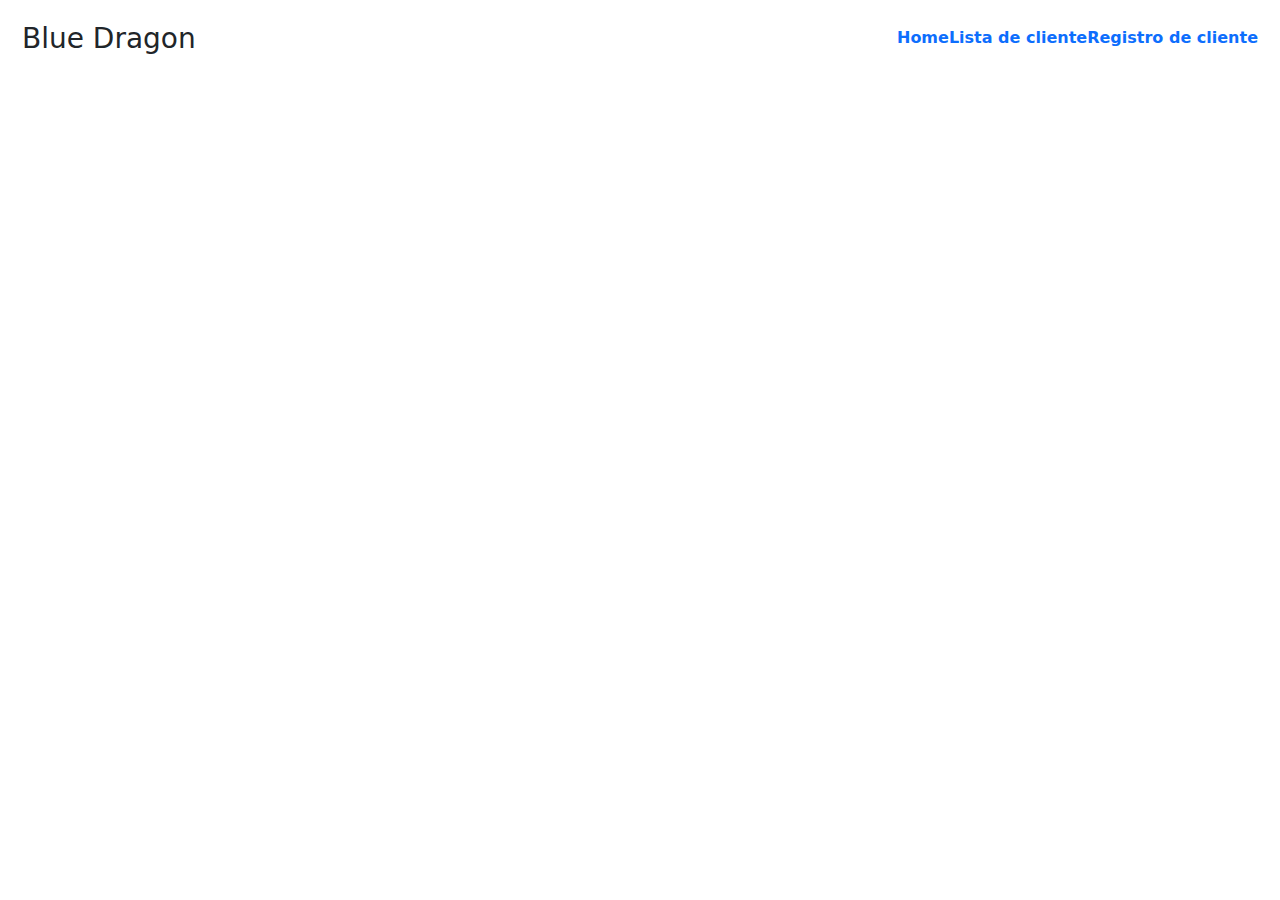
<file: CRUD/src/main/resources/templates/fragments.html>
<!-- templates/fragments.html -->
<!DOCTYPE html>
<html xmlns:th="http://www.thymeleaf.org">
<head>
    <link rel="stylesheet" th:href="@{/styles.css}" />
    <link href="https://cdn.jsdelivr.net/npm/bootstrap@5.3.5/dist/css/bootstrap.min.css" rel="stylesheet">
</head>
<body>
  <div th:fragment="encabezado">
    <header class="mb-auto">
      <div class="justify-content-center customers" style="padding: 22px;">
        <h3 class="float-md-start mb-0">Blue Dragon</h3>
        <nav class="nav nav-masthead justify-content-center float-md-end">
          <a class="nav-link fw-bold py-1 px-0 active" aria-current="page" href="/">Home</a>
          <a class="nav-link fw-bold py-1 px-0" href="/personas">Lista de cliente</a>
          <a class="nav-link fw-bold py-1 px-0" href="/personas/nuevo">Registro de cliente</a>
        </nav>
      </div>
    </header>
  </div>
</body>
</html>
</file>
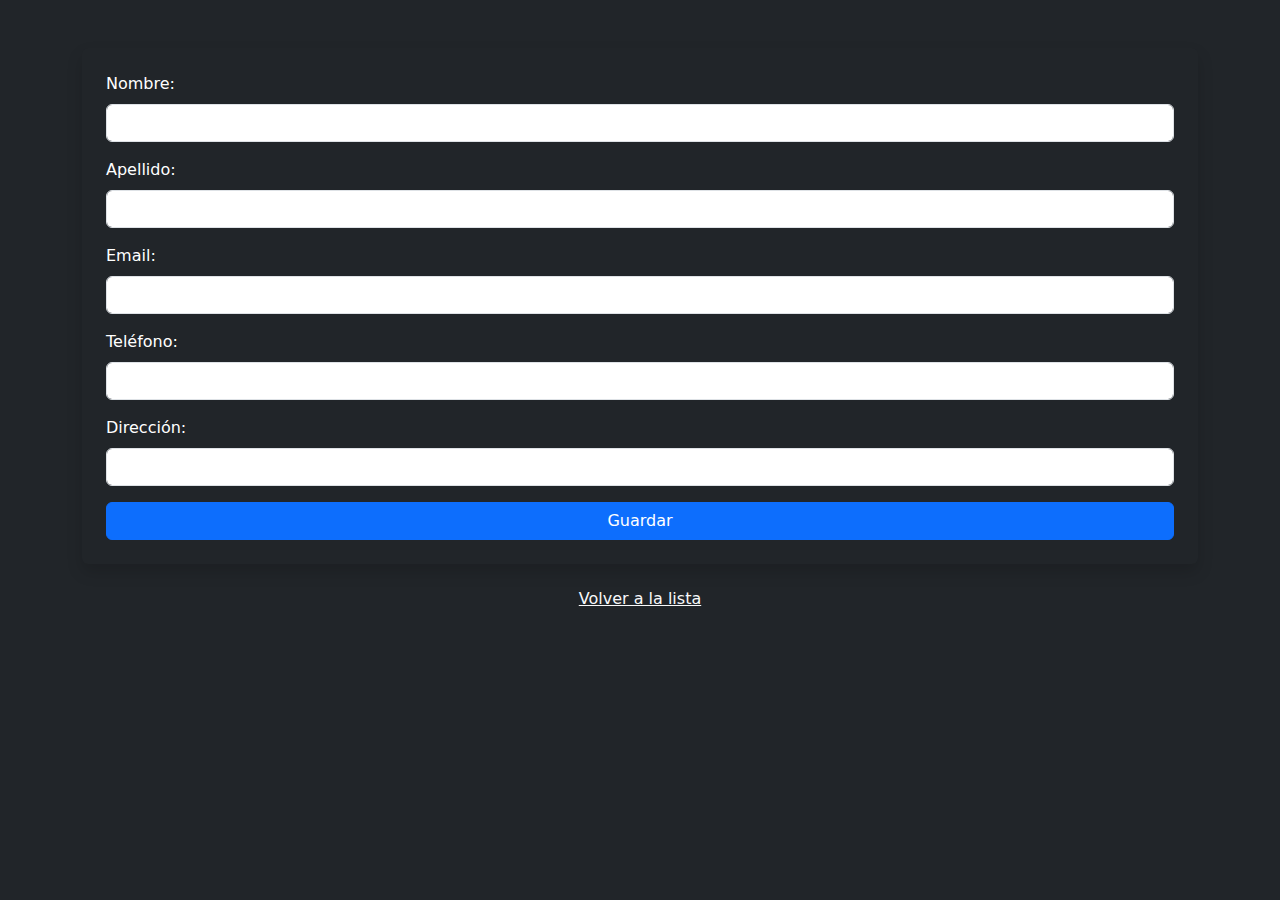
<file: CRUD/src/main/resources/templates/persona-form.html>
<!DOCTYPE html>
<html xmlns:th="http://www.thymeleaf.org">
<head>
    <link rel="stylesheet" th:href="@{/styles.css}" />
    <link href="https://cdn.jsdelivr.net/npm/bootstrap@5.3.5/dist/css/bootstrap.min.css" rel="stylesheet">
    <title>Registrar Persona</title>
</head>
<body class="text-bg-dark">

    <!-- Header -->
    <div th:replace="fragments :: encabezado"></div>

    <!-- Contenedor principal -->
    <div class="container mt-5">
        <h1 class="text-center mb-4" th:text="${persona.id != null} ? 'Editar Persona' : 'Registrar Persona'"></h1>

        <form th:action="@{/personas}" th:object="${persona}" method="post" class="bg-dark p-4 rounded shadow">
            <input type="hidden" th:field="*{id}" />

            <div class="mb-3">
                <label for="nombre" class="form-label">Nombre:</label>
                <input type="text" id="nombre" th:field="*{nombre}" class="form-control" required />
            </div>

            <div class="mb-3">
                <label for="apellido" class="form-label">Apellido:</label>
                <input type="text" id="apellido" th:field="*{apellido}" class="form-control" required />
            </div>

            <div class="mb-3">
                <label for="email" class="form-label">Email:</label>
                <input type="email" id="email" th:field="*{email}" class="form-control" required />
            </div>

            <div class="mb-3">
                <label for="telefono" class="form-label">Teléfono:</label>
                <input type="text" id="telefono" th:field="*{telefono}" class="form-control" />
            </div>

            <div class="mb-3">
                <label for="direccion" class="form-label">Dirección:</label>
                <input type="text" id="direccion" th:field="*{direccion}" class="form-control" />
            </div>

            <div class="d-grid">
                <button type="submit" class="btn btn-primary">Guardar</button>
            </div>
        </form>

        <div class="text-center mt-3">
            <a th:href="@{/personas}" class="btn btn-link text-light">Volver a la lista</a>
        </div>
    </div>

</body>
</html>
</file>
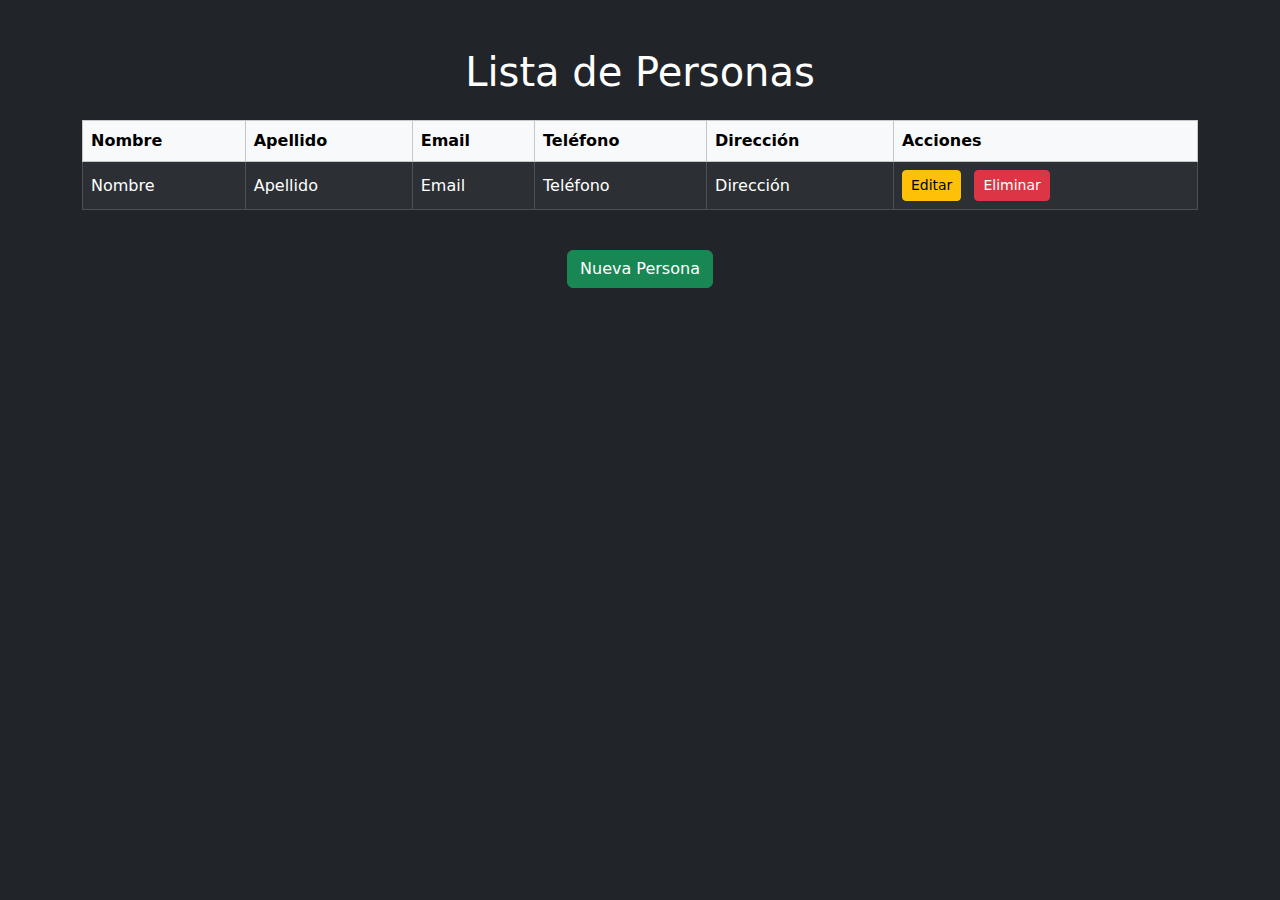
<file: CRUD/src/main/resources/templates/persona-list.html>
<!DOCTYPE html>
<html xmlns:th="http://www.thymeleaf.org">
<head>
    <link rel="stylesheet" th:href="@{/styles.css}" />
    <link href="https://cdn.jsdelivr.net/npm/bootstrap@5.3.5/dist/css/bootstrap.min.css" rel="stylesheet">
    <title>Lista de Personas</title>
</head>
<body class="text-bg-dark">

    <!-- Encabezado -->
    <div th:replace="fragments :: encabezado"></div>

    <!-- Contenedor principal -->
    <div class="container mt-5">
        <h1 class="text-center text-white mb-4">Lista de Personas</h1>

        <div class="table-responsive">
            <table class="table table-dark table-striped table-bordered align-middle">
                <thead class="table-light text-dark">
                    <tr>
                        <th>Nombre</th>
                        <th>Apellido</th>
                        <th>Email</th>
                        <th>Teléfono</th>
                        <th>Dirección</th>
                        <th>Acciones</th>
                    </tr>
                </thead>
                <tbody>
                    <tr th:each="persona : ${personas}">
                        <td th:text="${persona.nombre}">Nombre</td>
                        <td th:text="${persona.apellido}">Apellido</td>
                        <td th:text="${persona.email}">Email</td>
                        <td th:text="${persona.telefono}">Teléfono</td>
                        <td th:text="${persona.direccion}">Dirección</td>
                        <td>
                            <a th:href="@{/personas/editar/{id}(id=${persona.id})}" class="btn btn-sm btn-warning me-2">Editar</a>
                            <a th:href="@{/personas/eliminar/{id}(id=${persona.id})}" class="btn btn-sm btn-danger">Eliminar</a>
                        </td>
                    </tr>
                </tbody>
            </table>
        </div>

        <div class="text-center mt-4">
            <a th:href="@{/personas/nuevo}" class="btn btn-success">Nueva Persona</a>
        </div>
    </div>

</body>
</html>
</file>
